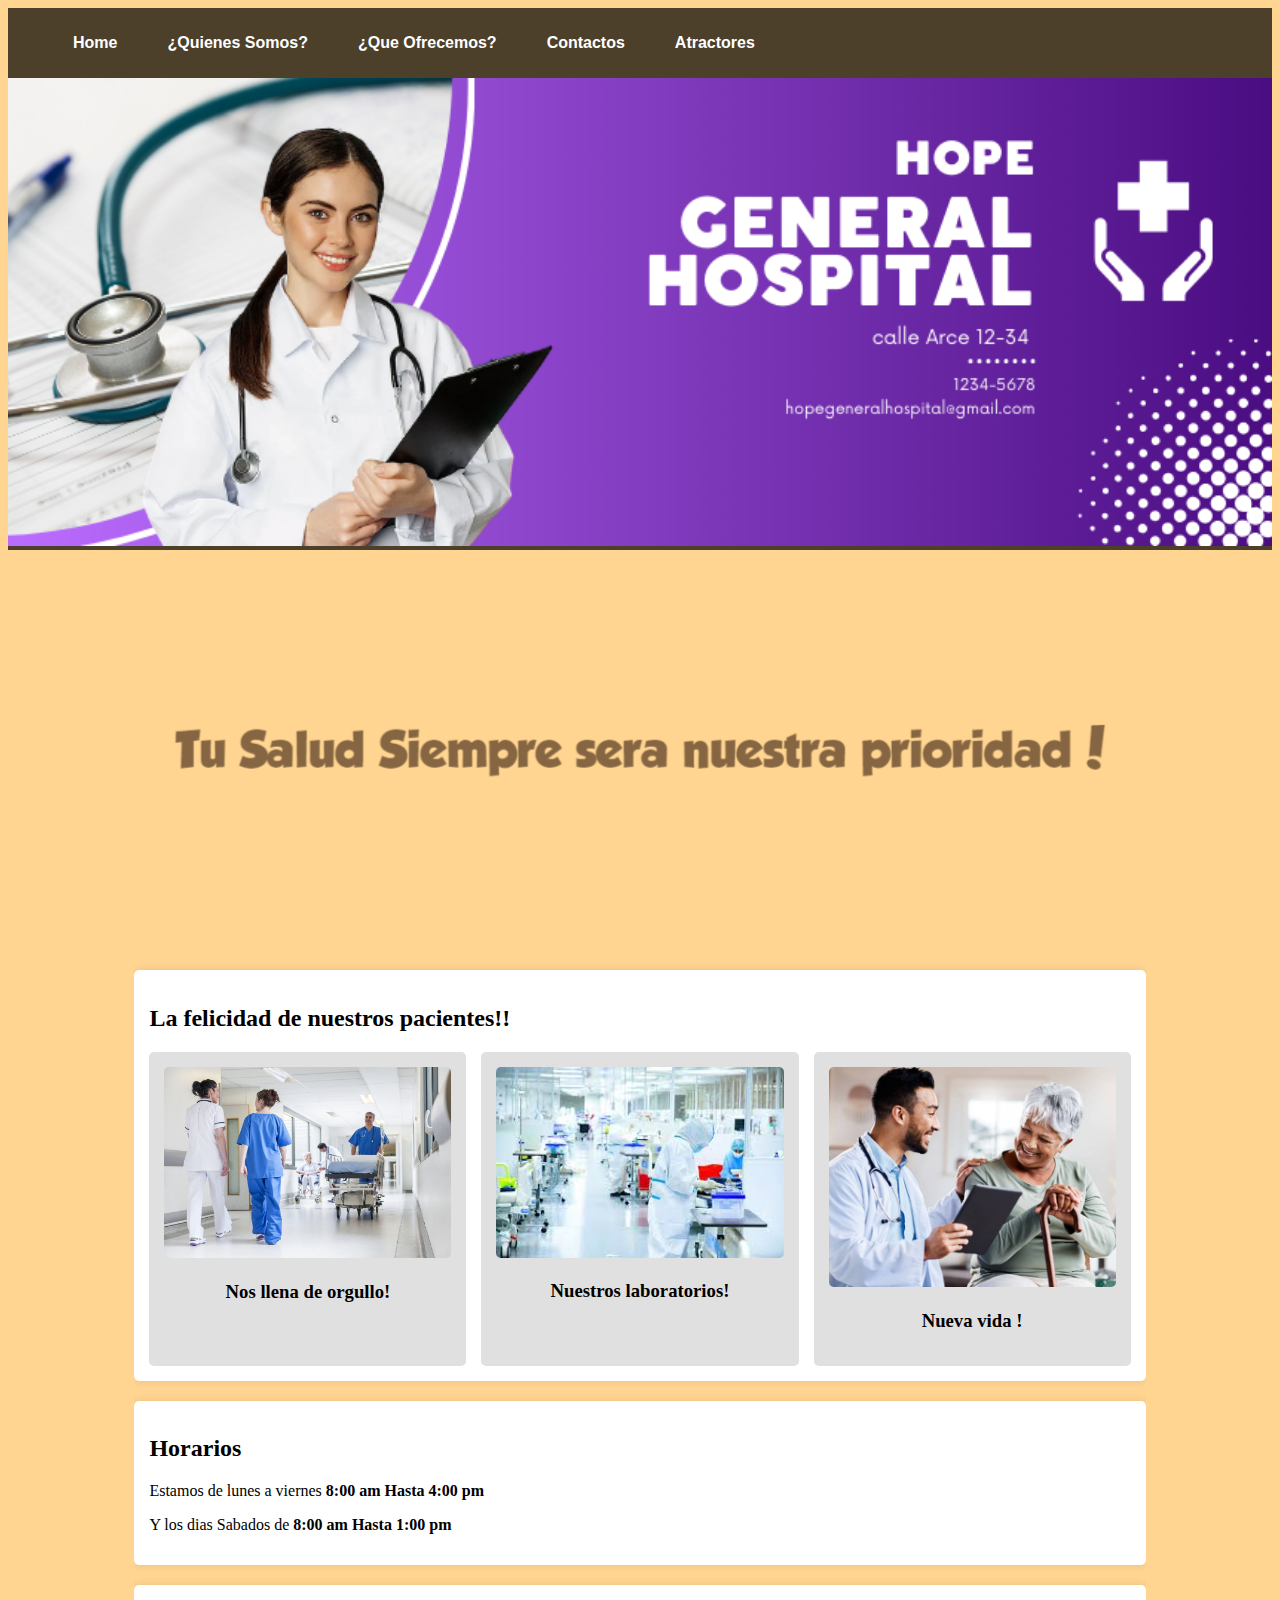
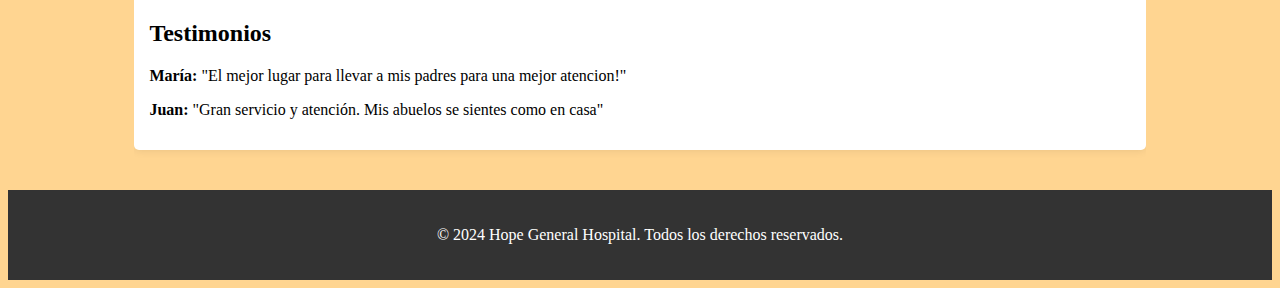
<file: index.html>
<!DOCTYPE html>
<html>
<head>
	<meta charset="utf-8">
	<meta name="viewport" content="width=device-width, initial-scale=1">
	<title>Hope General Hospital </title>
	<link rel="icon"  href="IMG/icono.ico">
	<link rel="stylesheet" type="text/css" href="estilos.css">

</head>

<body>

<header>
    <nav>
        <ul>
		<li><a href="#s">Home</a></li>
		<li><a href="QuienesSomos.html">¿Quienes Somos?</a></li>
		<li><a href="Servicios.html">¿Que Ofrecemos?</a></l>
		<li><a href="Contactos.html">Contactos</a></li>
		<li><a href="atractores.htm">Atractores</a></li>
	 </ul>
    </nav>
    <img src="IMG/FondoIndex.png" width="100%">
</header>

	
<div class="hero">
    <img src="IMG/txtSalud.png">
</div>

<div class="container" >
    <section id="servicios">
        <h2>La felicidad de nuestros pacientes!!</h2>
        <div class="services-grid">
            <div class="service-card">
                <img src="IMG/enfermera.jpg" alt="enfermera">
                <h3>Nos llena de orgullo! </h3>
                
            </div>
            <div class="service-card">
                <img src="IMG/examenes.jpg" alt="examenes">
                <h3>Nuestros laboratorios!</h3>
            </div>
            <div class="service-card">
                <img src="IMG/3raEdad.jpg" alt="Adultos mayores">
                <h3>Nueva vida !</h3>
                
            </div>
        </div>
    </section>

    <section id="horario">
        <h2>Horarios</h2>
        <p>Estamos de lunes a viernes <strong>8:00 am Hasta 4:00 pm</strong></p>
        <p>Y los dias Sabados de <strong>8:00 am Hasta 1:00 pm</strong></p>
    </section>

    <section id="testimonios">
        <h2>Testimonios</h2>
        <p><strong>María:</strong> "El mejor lugar para llevar a mis padres para una mejor atencion!"</p>
        <p><strong>Juan:</strong> "Gran servicio y atención. Mis abuelos se sientes como en casa"</p>
    </section>
</div>

<footer>
    <p>&copy; 2024 Hope General Hospital. Todos los derechos reservados.</p>
</footer>

</body>

</html>
</file>
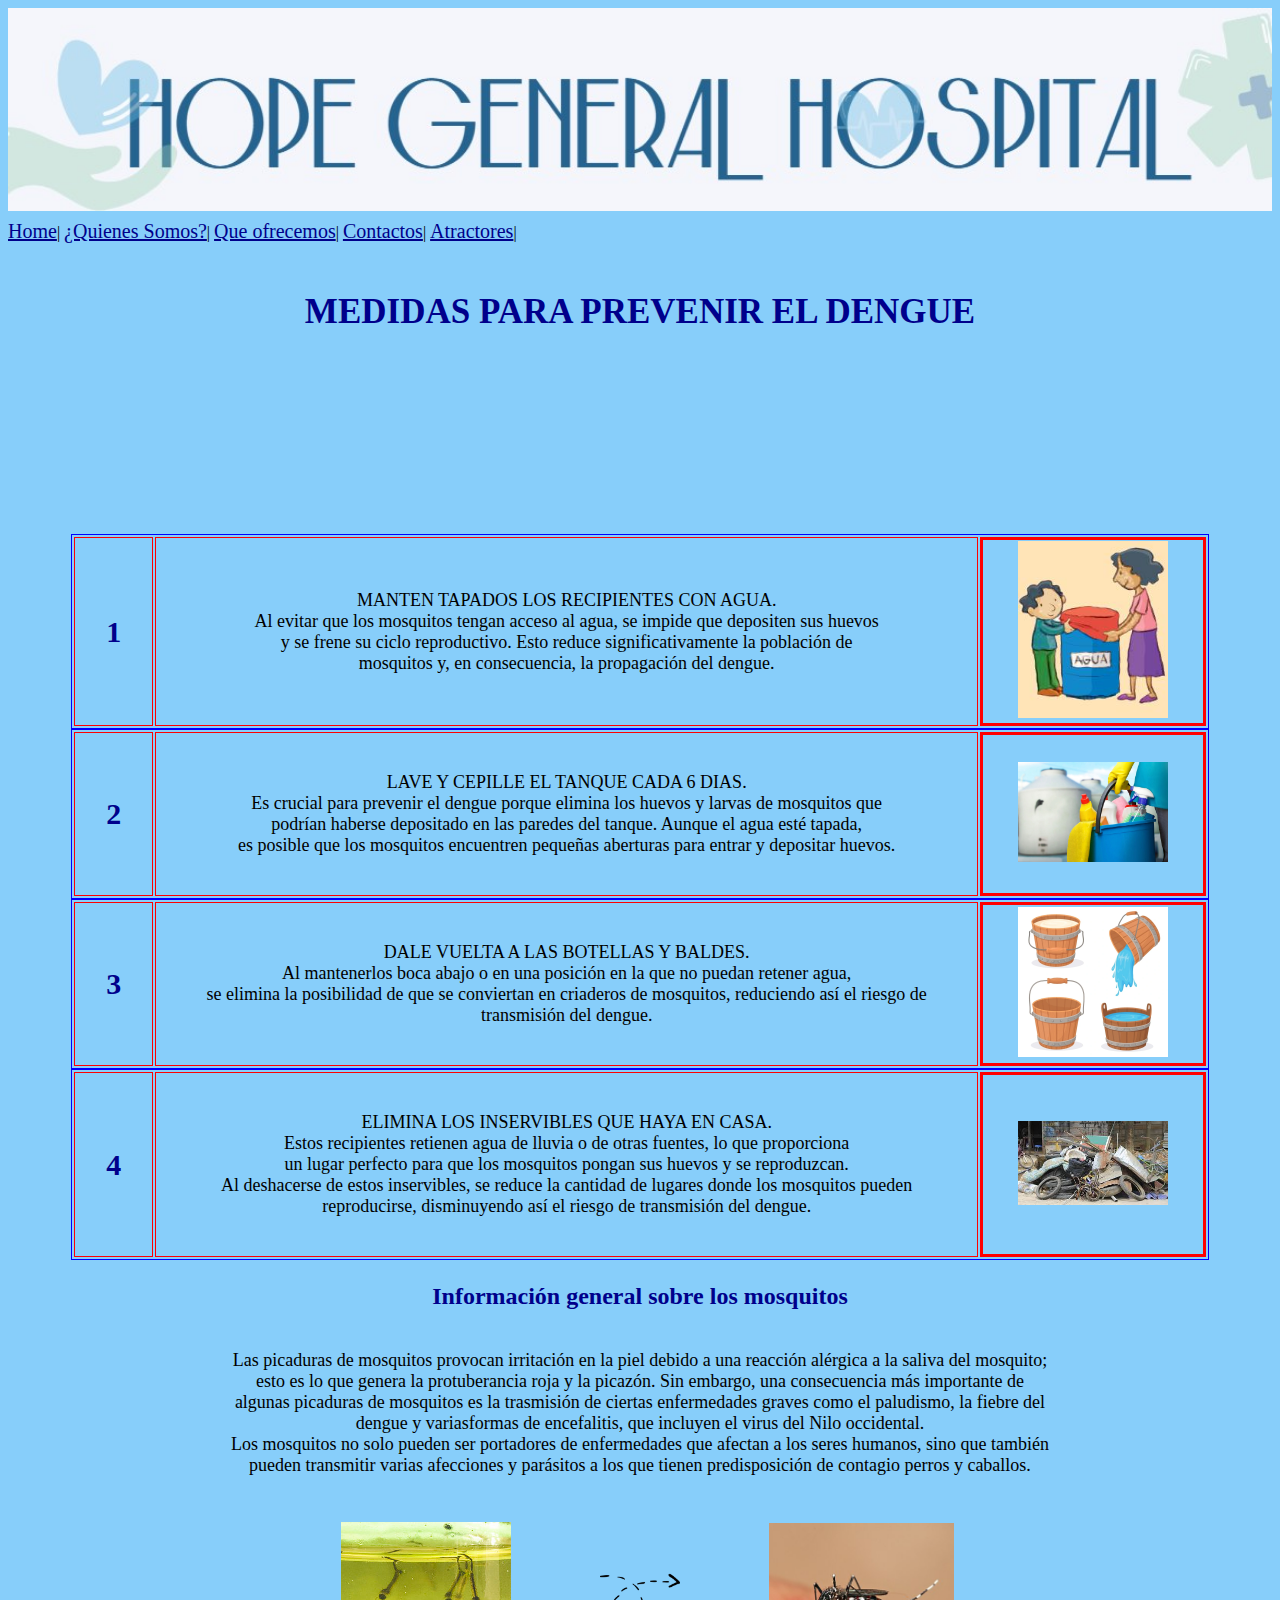
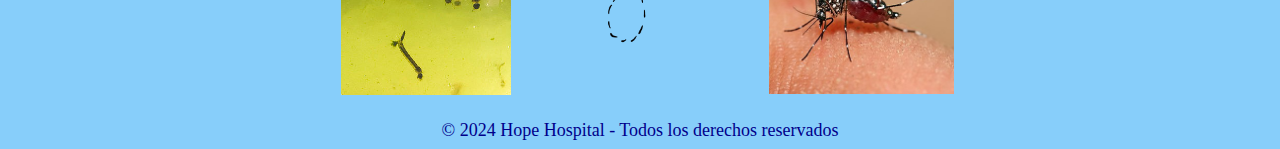
<file: atractores.htm>
<!DOCTYPE html>
<html>
<head>
	<meta charset="utf-8">
	<meta name="viewport" content="width=device-width, initial-scale=1">
	<title>Atractores</title>
	<link rel="stylesheet" type="text/css" href="estilosAtractores.css">
</head>

<body id="fondo">
	<header>
		<img src="IMG/cabecera.jpg" width="100%">
	</header>
	<nav id="navegar">
		<a href="index.html" id="enlace">Home</a>|
		<a href="QuienesSomos.html" id="enlace">¿Quienes Somos?</a>|
		<a href="Servicios.html" id="enlace">Que ofrecemos</a>|
		<a href="Contactos.html" id="enlace">Contactos</a>|
		<a href="#" id="enlace">Atractores</a>|

	</nav>
	<section>
		<table id="informacion">
			<tr id="centro">
				<td> 
					<p id=titulo>MEDIDAS PARA PREVENIR EL DENGUE</p>
					<iframe src="https://youtube.com/embed/G9xSPoCwYOY" frameborder=0 allow="accelerometer; autoplay; clipboard-write; encrypted-media; gyroscope; picture-in-picture" allowfullscreen width="40%"></iframe>
				</td>
			</tr>
			<tr>
				<table class="cuidos" align="center">
				<tr>
					<td class="combinarR" rowspan="2">1</td>
					<td class="combinarC" colspan="3"><p class="texto">MANTEN TAPADOS LOS RECIPIENTES CON AGUA.<br>
					Al evitar que los mosquitos tengan acceso al agua, se impide que depositen sus huevos<br> y se frene su ciclo reproductivo. Esto reduce significativamente la población de <br> mosquitos y, en consecuencia, la propagación del dengue.</p>
					</td>
					<td class="im" rowspan="2">
						<img src="IMG/recipiente.jpg" width=150px>
					</td>
				</tr>
					<table class="cuidos" align="center">
					<tr>
						<td class="combinarR" rowspan="2">2</td>
						<td class="combinarC" colspan="3"><p p class="texto">LAVE Y CEPILLE EL TANQUE CADA 6 DIAS.<br>
					Es crucial para prevenir el dengue porque elimina los huevos y larvas de mosquitos que<br>  podrían haberse depositado en las paredes del tanque. Aunque el agua esté tapada, <br> es posible que los mosquitos encuentren pequeñas aberturas para entrar y depositar huevos.</p>
						</td>
					<td class="im" rowspan="2">
						<img src="IMG/lavar.jpg" width=150px>
					</td>
					</tr>
					</table>
						<table class="cuidos" align="center">
						<tr>
							<td class="combinarR" rowspan="2">3</td>
							<td class="combinarC" colspan="3"><p p class="texto">DALE VUELTA A LAS BOTELLAS Y BALDES.<br>
					Al mantenerlos boca abajo o en una posición en la que no puedan retener agua,<br> se elimina la posibilidad de que se conviertan en criaderos de mosquitos, reduciendo así el riesgo de transmisión del dengue.</p>
							</td>
					<td class="im">
						<img src="IMG/cubeta.jpg" width=150px>
					</td>
						</tr>
						</table>
							<table class="cuidos" align="center">
							<tr>
								<td class="combinarR" rowspan="2">4</td>
								<td class="combinarC" colspan="3"><p class="texto">ELIMINA LOS INSERVIBLES QUE HAYA EN CASA.<br>
					Estos recipientes retienen agua de lluvia o de otras fuentes, lo que proporciona<br> un lugar perfecto para que los mosquitos pongan sus huevos y se reproduzcan.<br> Al deshacerse de estos inservibles, se reduce la cantidad de lugares donde los mosquitos pueden reproducirse, disminuyendo así el riesgo de transmisión del dengue.</p>
								</td>
								<td class="im" rowspan="2">
									<img src="IMG/inservibles.jpg" width=150px>
								</td>
							</tr>
							</table>
				</table>
			</tr>
		</table>
	</section>

	<section>
		<table id="seccion2">
			<tr>
				<td colspan="3" align="center">
					<h2 id="t2">Información general sobre los mosquitos</h2>
					<p class="texto">Las picaduras de mosquitos provocan irritación en la piel debido a una reacción alérgica a la saliva del mosquito; <br>esto es lo que genera la protuberancia roja y la picazón. Sin embargo, una consecuencia más importante de<br> algunas picaduras de mosquitos es la trasmisión de ciertas enfermedades graves como el paludismo, la fiebre del<br>  dengue y variasformas de encefalitis, que incluyen el virus del Nilo occidental.<br>
					Los mosquitos no solo pueden ser portadores de enfermedades que afectan a los seres humanos, sino que también <br>pueden transmitir varias afecciones y parásitos a los que tienen predisposición de contagio perros y caballos.</p>
				</td>
			</tr>
			<tr>
				<table id="table">
					<tr>
						<td id="image1">
							<img src="IMG/larva.jpg" width="170px">
						</td>
						<td id="image2">
							<img src="IMG/flecha.png" width="80px">
						</td>
						<td id="image3">
							<img src="IMG/zancudo.jpg" width="185px">
						</td>
					</tr>
				</table>
			</tr>
		</table>
	</section>
	<br>
	<footer id="pie">
		© 2024 Hope Hospital - Todos los derechos reservados
	</footer>
</body>
</html>
</file>
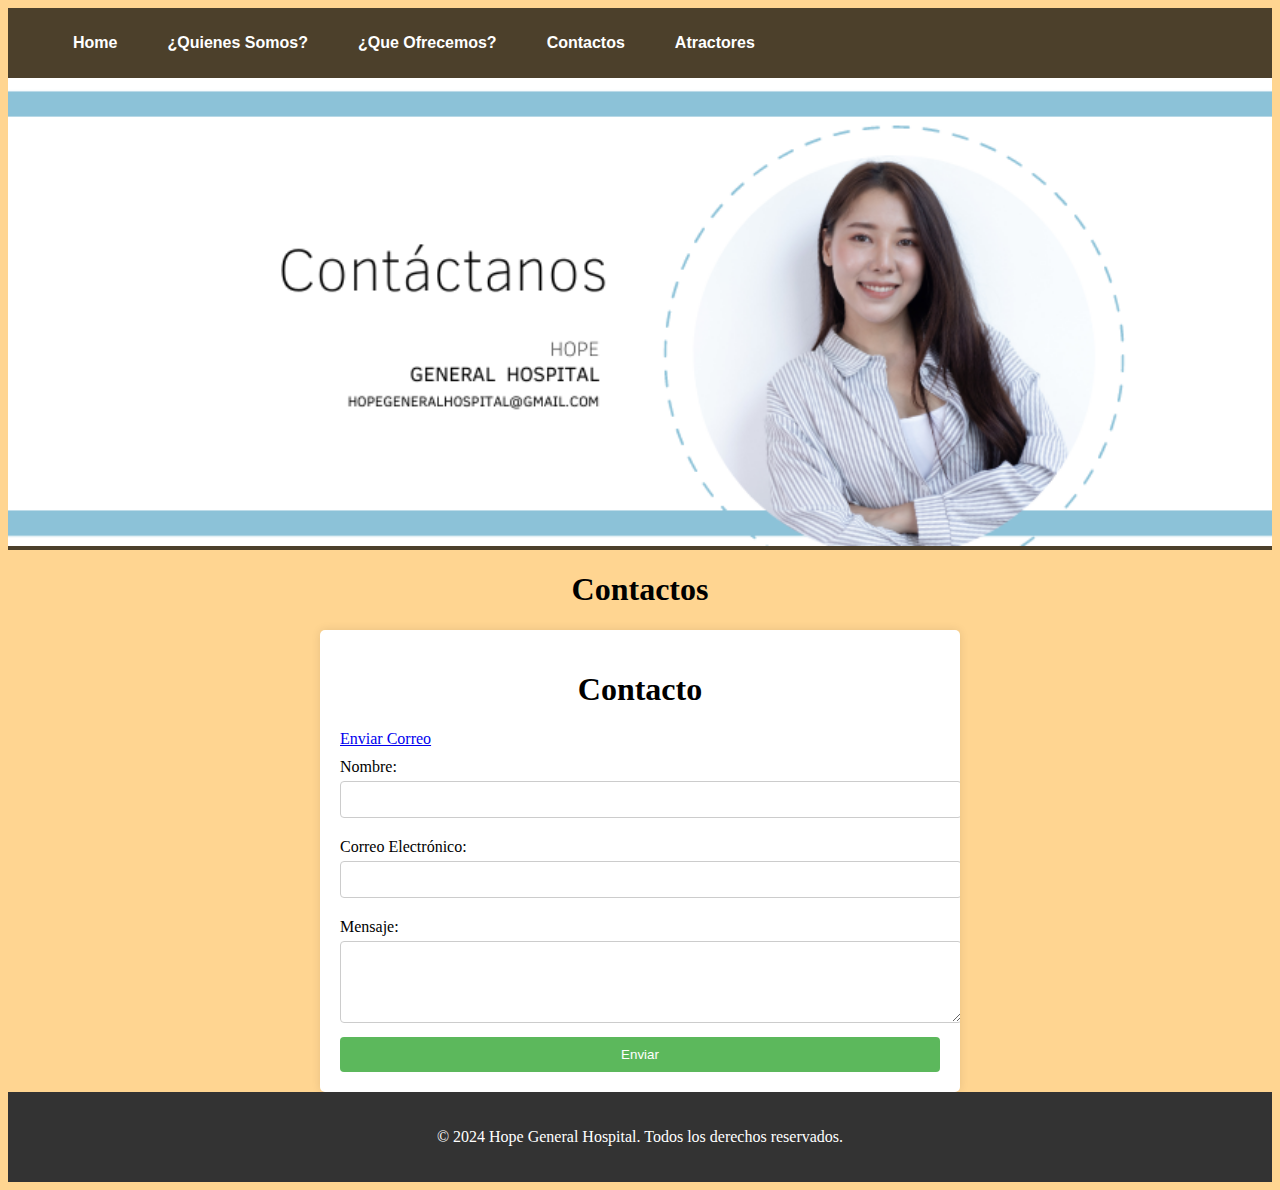
<file: Contactos.html>
<!DOCTYPE html>
<html>
<head>
	<meta charset="utf-8">
	<meta name="viewport" content="width=device-width, initial-scale=1">
	<title>Contactos</title>
	<link rel="icon"  href="IMG/icono.ico">
	<link rel="stylesheet" type="text/css" href="estilos.css">


	  <style>
        
        .container {
            max-width: 600px;
            margin: auto;
            background: white;
            padding: 20px;
            border-radius: 5px;
            box-shadow: 0 0 10px rgba(0, 0, 0, 0.1);
        }
        h1 {
            text-align: center;
        }
        label {
            display: block;
            margin: 10px 0 5px;
        }
        input, textarea {
            width: 100%;
            padding: 10px;
            margin-bottom: 10px;
            border: 1px solid #ccc;
            border-radius: 4px;
        }
        button {
            background-color: #5cb85c;
            color: white;
            padding: 10px;
            border: none;
            border-radius: 4px;
            cursor: pointer;
            width: 100%;
        }
        button:hover {
            background-color: #4cae4c;
        }
    </style>

</head>

<body>

<header>
    <nav>
        <ul>
		<li><a href="index.html">Home</a></li>
		<li><a href="QuienesSomos.html">¿Quienes Somos?</a></li>
		<li><a href="Servicios.html">¿Que Ofrecemos?</a></l>
		<li><a href="#">Contactos</a></li>
		<li><a href="atractores.htm">Atractores</a></li>
	 </ul>
    </nav>
    <img src="IMG/portadaContac.png" width="100%">
</header>

<h1>Contactos</h1>

<div class="container">
    <h1>Contacto</h1>
     <a href="mailto:hopegeneralhospital@gmail.com?subjet=Buenos%20Dias&body=El%20motivo%20de%20este%20correo%20es">Enviar Correo</a>
    <form action="/enviar" method="post">
        <label for="nombre">Nombre:</label>
        <input type="text" id="nombre" name="nombre" required>

        <label for="email">Correo Electrónico:</label>
        <input type="email" id="email" name="email" required>

        <label for="mensaje">Mensaje:</label>
        <textarea id="mensaje" name="mensaje" rows="4" required></textarea>

        <button type="submit">Enviar</button>
    </form>
</div>




<footer>
    <p>&copy; 2024 Hope General Hospital. Todos los derechos reservados.</p>

</footer>

</body>
</html>
</file>
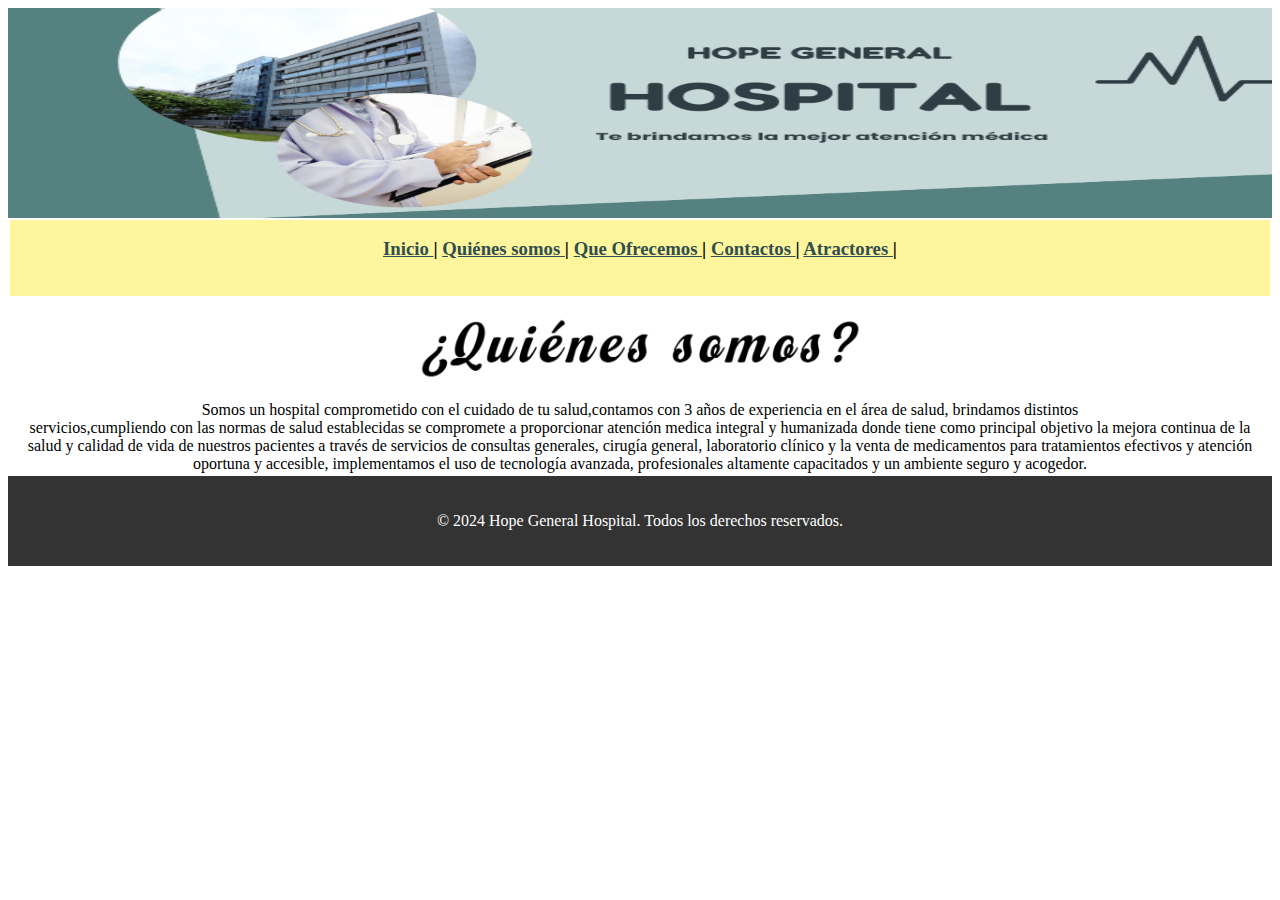
<file: QuienesSomos.html>
<html>
	<head>
		<title> QUIENES SOMOS</title>
		<link rel="stylesheet" type="text/css" href="EstilosFooter.css">
	</head>

<body >


	<header align ="center">
			  <img src="IMG/2.png" width="100%" height="210px"  >

		<nav>

			<table style="height: 80;" width="100%"  >
		<tr>
	      <td align = "center" bgcolor="fff59d"  height="25">
	      	<h3>
	      	<a href="index.html" style ="color: darkslategray; " >Inicio </a>|
	      	<a href="#" style ="color: darkslategray; ">Quiénes somos </a>|
			<a href="Servicios.html" style ="color: darkslategray; ">Que Ofrecemos </a>|
			<a href="Contactos.html" style ="color: darkslategray; ">Contactos </a>|
			<a href="atractores.htm" style ="color: darkslategray; ">Atractores </a>|
		</h3>
	      	   </td>
	     	</tr>
	     </table>
	      </nav>
	       <img src="IMG/QuienesS.png"  align="center" height="100">

</header>
			
	

	<section>
			<table width="100%">
				<tr>
					<td align="center">
						Somos un hospital comprometido con el cuidado de tu salud,contamos con 3 años de experiencia en el área de salud, brindamos distintos <br>servicios,cumpliendo con las normas de salud establecidas se compromete a proporcionar atención medica integral y humanizada donde tiene como principal objetivo la mejora continua de la salud y calidad de vida de nuestros pacientes a través de servicios de consultas generales, cirugía general, laboratorio clínico y la venta de medicamentos para tratamientos efectivos y atención oportuna y accesible, implementamos el uso de tecnología avanzada, profesionales altamente capacitados y un ambiente seguro y acogedor.
					</td>
				</tr>
				</table>
				</section>


	<footer>
	    <p>&copy; 2024 Hope General Hospital. Todos los derechos reservados.</p>
	</footer>

	</body>
 
</html>
</file>
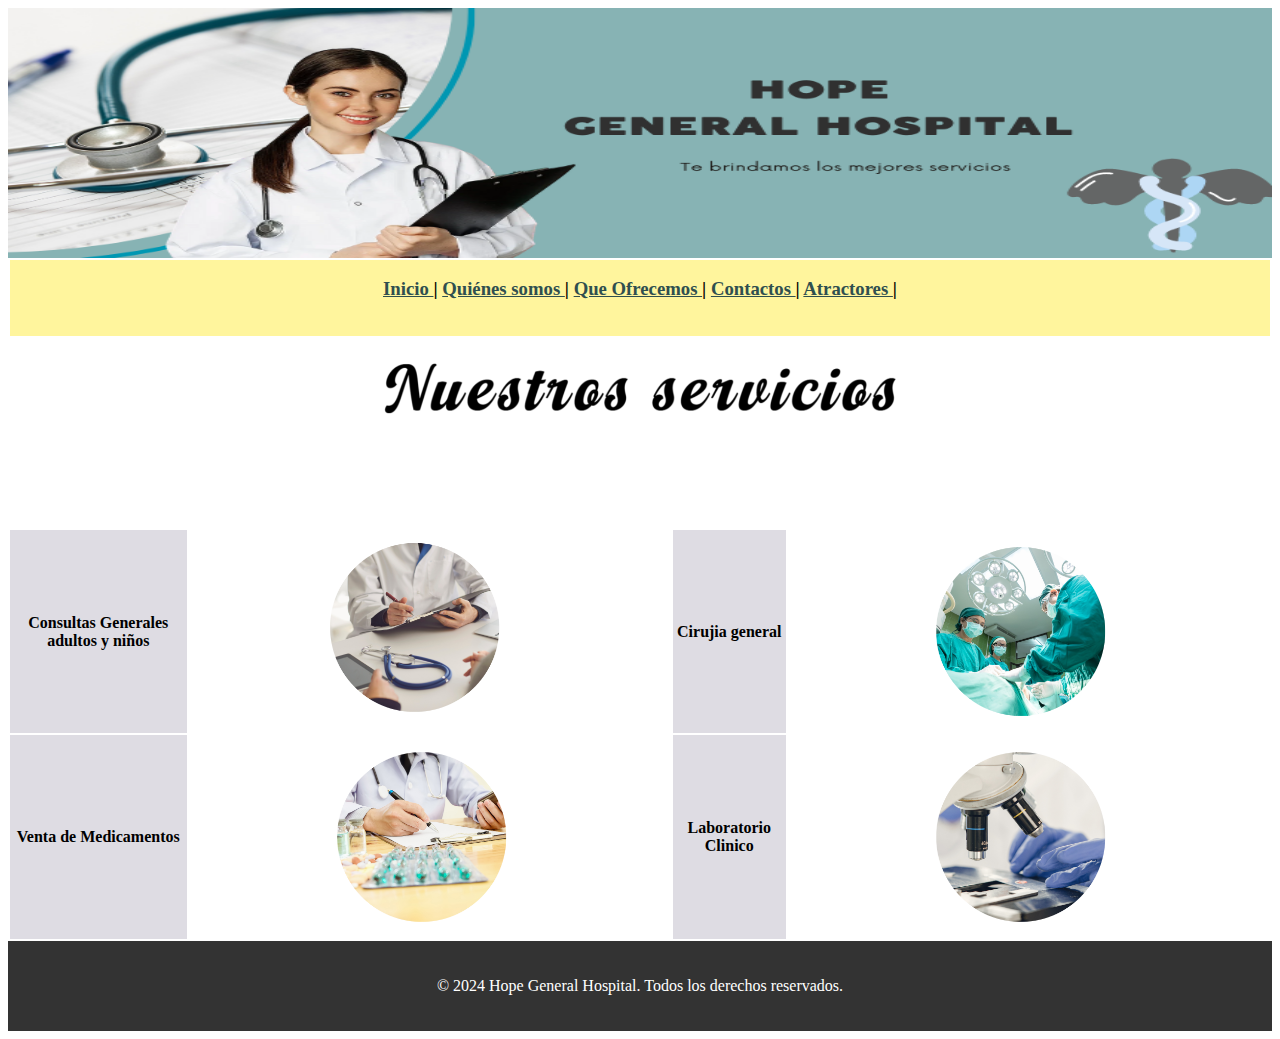
<file: Servicios.html>
<html>
    <head>
        <title> Servicios </title>
        <link rel="stylesheet" type="text/css" href="EstilosFooter.css">
    </head>

<body >
    <header>
       <header align ="center">
              <img src="IMG/Encabezado2.png" width="100%" height="250px"  >

        <nav>

            <table style="height: 80;" width="100%"  >
        <tr>
          <td align = "center" bgcolor="fff59d"  height="25">
            <h3>
            <a href="index.html" style ="color: darkslategray; " >Inicio </a>|
            <a href="QuienesSomos.html" style ="color: darkslategray; ">Quiénes somos </a>|
            <a href="#" style ="color: darkslategray; ">Que Ofrecemos </a>|
            <a href="Contactos.html" style ="color: darkslategray; ">Contactos </a>|
            <a href="atractores.htm" style ="color: darkslategray; ">Atractores </a>|
        </h3>
               </td>
            </tr>
         </table>
          </nav>
           <img src="IMG/Servicios.png"  align="center" height="100">

</header>
<br>


                <section  >
            <table width="100%" >
                <tr>
                    <td bgcolor="#DEDCE3" >
                        <center><b>Consultas Generales adultos y niños <br></b></center>
                    </td>
                    <td align="center">
                        <img src="IMG/Consultas.png" width="50%">
                    </td>
                      
                        
                    
                    <td bgcolor="#DEDCE3">
                        <center><b>Cirujia general <br></b></center>
                    </td>
                    <td align="center">
                        <img src="IMG/Cirujias.png" width="50%" >
                    </td>
                </tr>
                <br>
                <br>


                     <tr>
                    <td bgcolor="#DEDCE3">
                        <center><b>Venta de Medicamentos<br></b></center>
                    </td>
                    <td align="center">
                        <img src="IMG/Medicamentos.png" width="50%">
                    </td>
                
                           <br>
                              <br>


                    <td bgcolor="#DEDCE3">
                        <center><b>Laboratorio Clinico <br></b></center>
                    </td>
                    <td align="center">
                        <img src="IMG/Laboratorio.png" width="50%" >
                    </td>
                </tr>


            </table>
        </section>



<footer>
    <p>&copy; 2024 Hope General Hospital. Todos los derechos reservados.</p>
</footer>

</body>
</html>
</file>
<file: estilos.css>
body{
		background: #ffd591;
	}
		header {
	  background: rgba(0,0,0,0.7);
	  width: 100%;
	  /*position: fixed;
	  z-index: 100;*/
	}

	nav {
	  float: left;
	}

	nav ul {
	  list-style: none;
	  overflow: hidden; 
	}

	nav ul li {
	  float: left;
	  font-family: Arial, sans-serif;
	  font-size: 16px;
	}
	nav ul li a {
	  display: block;
	  padding: 10px;
	  color: #fff;
	  text-decoration: none;
	}
	nav ul li:hover {
	  background: #eca023;
	}

	/* Aqui es gran parte del diseño de la pagina */

	.hero {
            background: url('https://example.com/hero-image.jpg') no-repeat center center/cover;
            height: 400px;
            display: flex;
            align-items: center;
            justify-content: center;
            color: black;
            text-align: center;
            
    }

    nav a {
            margin: 0 15px;
            color: white;
            text-decoration: none;
            font-weight: bold;
        }
        .hero {
            background: url('https://example.com/hero-image.jpg') no-repeat center center/cover;
            height: 400px;
            display: flex;
            align-items: center;
            justify-content: center;
            color: black;
            
        }
        .container {
            width: 80%;
            margin: auto;
            overflow: hidden;
            padding: 20px 0;
        }
        section {
            margin-bottom: 20px;
            background: white;
            padding: 15px;
            border-radius: 5px;
            box-shadow: 0 0 10px rgba(0, 0, 0, 0.1);
        }
        footer {
            background: #333;
            color: white;
            text-align: center;
            padding: 20px 0;
            position: relative;
            bottom: 0;
            width: 100%;
        }
        .services-grid {
            display: grid;
            grid-template-columns: repeat(auto-fill, minmax(250px, 1fr));
            gap: 15px;
        }
        .service-card {
            background: #e0e0e0;
            padding: 15px;
            border-radius: 5px;
            text-align: center;
        }
        .service-card img {
            width: 100%;
            border-radius: 5px;
        }
</file>
<file: estilosAtractores.css>
#fondo{
	background-color: #87CEFA;
}
#navegar{
	width: 50%;
	margin-top: 5px;
	height: 25px;
}
#enlace{
	font-family: century gothic; 
	font-size: 20px;
	color: #00008B;
}
#informacion{
	width: 100%;
    margin: 0 auto;
    border-spacing: 1px;
    padding: 10px;
    text-align: center;
}
#titulo{
	font-family: century gothic;
	font-weight: bold;
	color: #00008B;
	font-size: 35px;
}
.cuidos{
	border:1px solid blue;
	border-spacing:3;
	padding:20;
	width:90%;
}
.combinarR{
	border:1px solid red;
	text-align: center;
	font-family: century gothic;
	width:7%;
	padding:20;
	font-weight: bold;
	color: #00008B;
	font-size: 30px;
}
.combinarC{

	text-align: center;
	border:1px solid red;
}
.texto{
	padding: 20px;
    text-align: center;
    font-size: 18px;
    font-family: century gothic;
}
.im{
	border:3px solid red;
	
	text-align: center;
	font-family: century gothic;
	width:20%;
	
	padding:20;
}
#seccion2{
	width:100%;
	border-spacing:3;
	padding:20;
}
#fila{

	text-align: center;
}
#t2{
	font-family: century gothic;
	font-weight: bold;
	color: #00008B;
}
#pie{
	text-align: center;
	font-family: century gothic;
	font-size: 18px;
	color: #00008B;
}
#image1{
	text-align: right;
	width: 40%;
}
#image2{
	text-align: center;
	width: 20%;
}
#image3{
	text-align: left;
	width: 40%:
}
#table{
	margin: 0 auto;
	width: 100%;
}
</file>
<file: EstilosFooter.css>
footer {
            background: #333;
            color: white;
            text-align: center;
            padding: 20px 0;
            position: relative;
            bottom: 0;
            width: 100%;
        }
</file>
